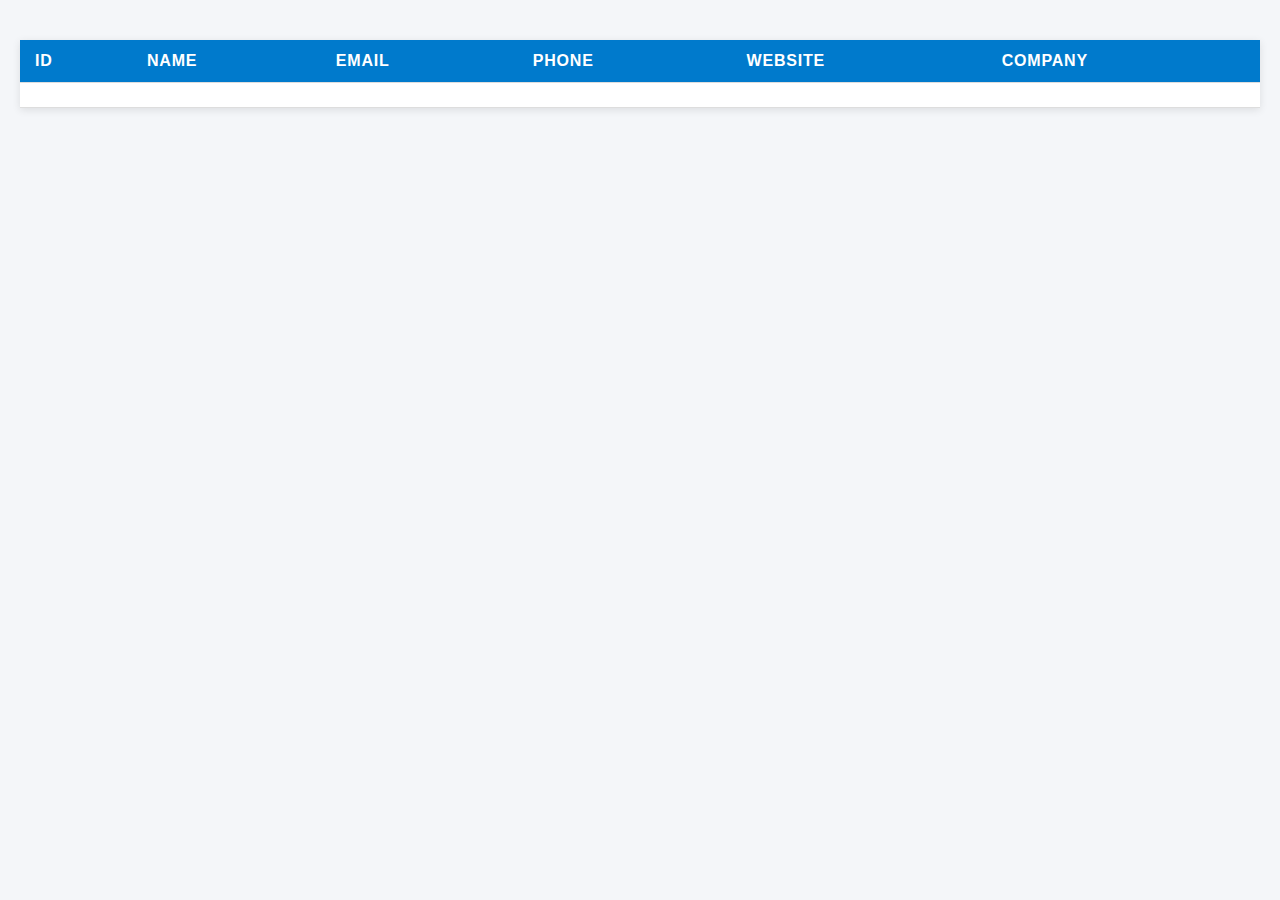
<file: api test/index.htm>
<html>
    <head>
        <link rel="stylesheet" href="style.css">
    </head>
    <body>
        <table id="userTable" >
            <thead>
                <tr>
                <th>id</th>
                <th>name</th>
                <th>email</th>
                <th>phone</th>
                <th>website</th>
                <th>company</th>
                </tr>

            </thead>
            <tbody>
                <td colspan="6"></td>
            </tbody>
        </table>
    </body>
    <script src="script.js">Loading...</script>
</html>
</file>
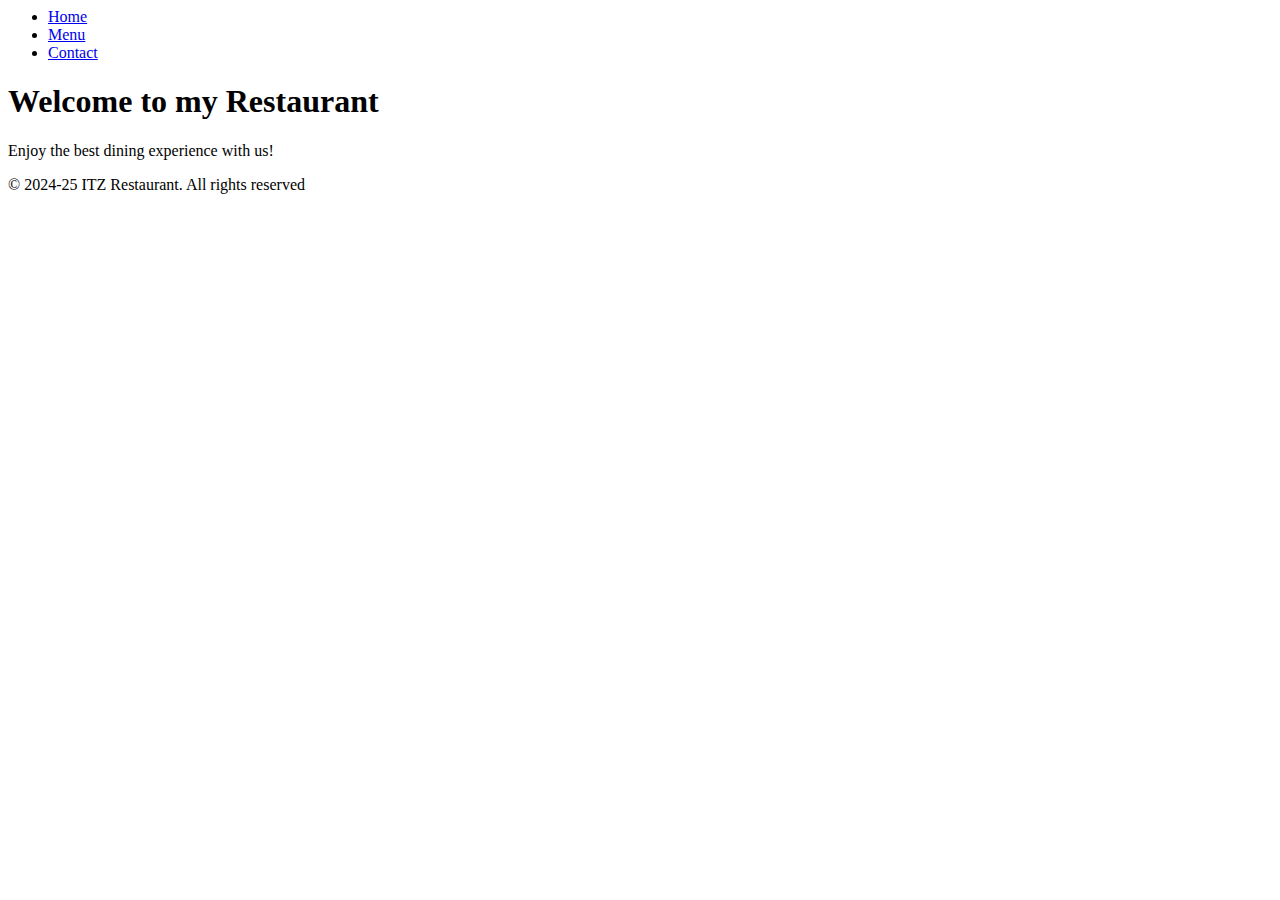
<file: chit-chaat/index.html>
<!-- Index Page -->
<html lang="en">
<head>
    <meta charset="UTF-8">
    <meta name="viewport" content="width=device-width, initial-scale=1.0">
    <title>Restaurant Website</title>
<!--     <link rel="stylesheet" href="css/styles.css"> -->
</head>
<body>

    <!-- Header/Navbar Section -->
    <nav>
        <ul>
            <li> <a href="index.html">Home</a></li>
            <li> <a href="menu.html">Menu</a></li>
            <li> <a href="contact.html">Contact</a></li>
        </ul>
    </nav>

    <!-- Body of the Home Page -->
    <header>
        <h1> Welcome to my Restaurant</h1>
        <p> Enjoy the best dining experience with us! </p>
    </header>

    <!-- Footer Section -->
    <footer>
        <p> &copy; 2024-25 ITZ Restaurant. All rights reserved </p>
    </footer>
</body>
</html>
</file>
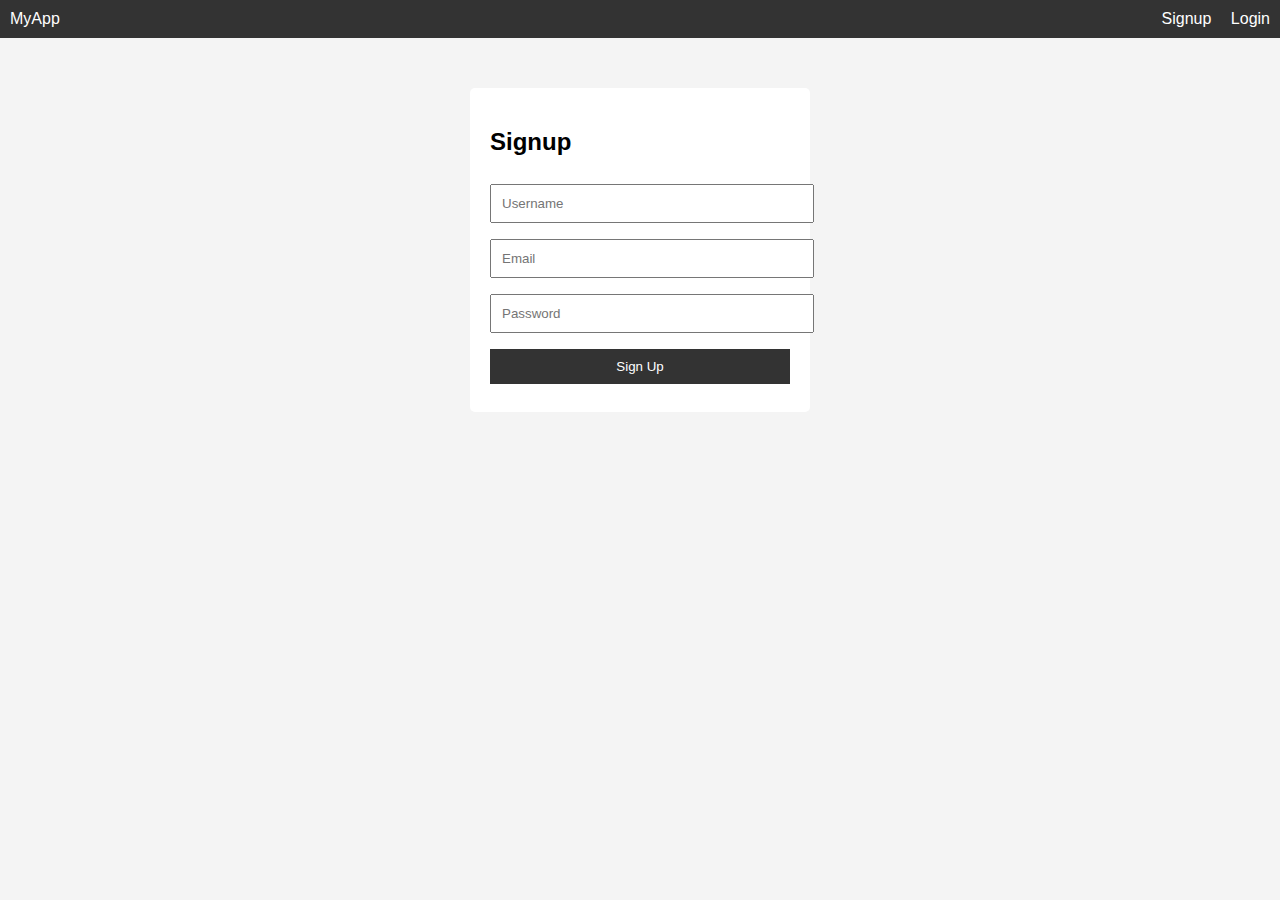
<file: school/index.html>
<!DOCTYPE html>
<html lang="en">
<head>
  <meta charset="UTF-8">
  <title>Signup</title>
  <link rel="stylesheet" href="css/style.css">
</head>
<body>
  <nav>
    <div class="nav-left">MyApp</div>
    <div class="nav-right">
      <a href="index.html">Signup</a>
      <a href="login.html">Login</a>
    </div>
  </nav>

  <div class="container">
    <h2>Signup</h2>
    <form id="signupForm">
      <input type="text" id="username" placeholder="Username" required>
      <input type="email" id="email" placeholder="Email" required>
      <input type="password" id="password" placeholder="Password" required>
      <button type="submit">Sign Up</button>
    </form>
  </div>

  <script src="js/signup.js"></script>
</body>
</html>
</file>
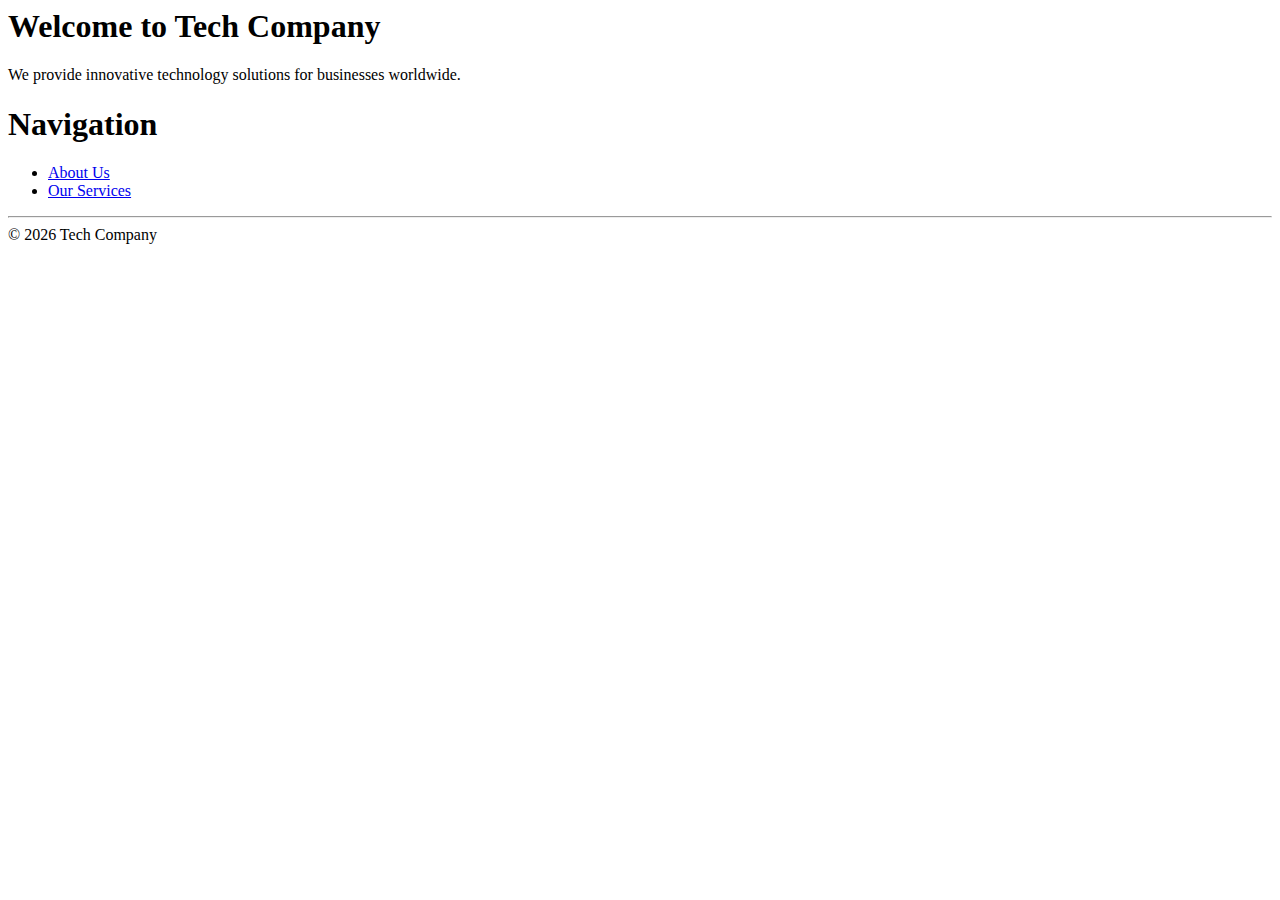
<file: tech_company/index.html>
<html></html>
    <head>
        <title>Tech Company</title>
    </head>
    <body>
        <h1>Welcome to Tech Company</h1>
        <p>We provide innovative technology solutions for businesses worldwide.</p>
        
        <p><h1>Navigation</h1></p>
        <ul>
            <li><a href="about.html">About Us</a></li>
            <li><a href="service.html">Our Services</a></li>
        </ul>
        <hr>
        © 2026 Tech Company
    </body>
</html>
</file>
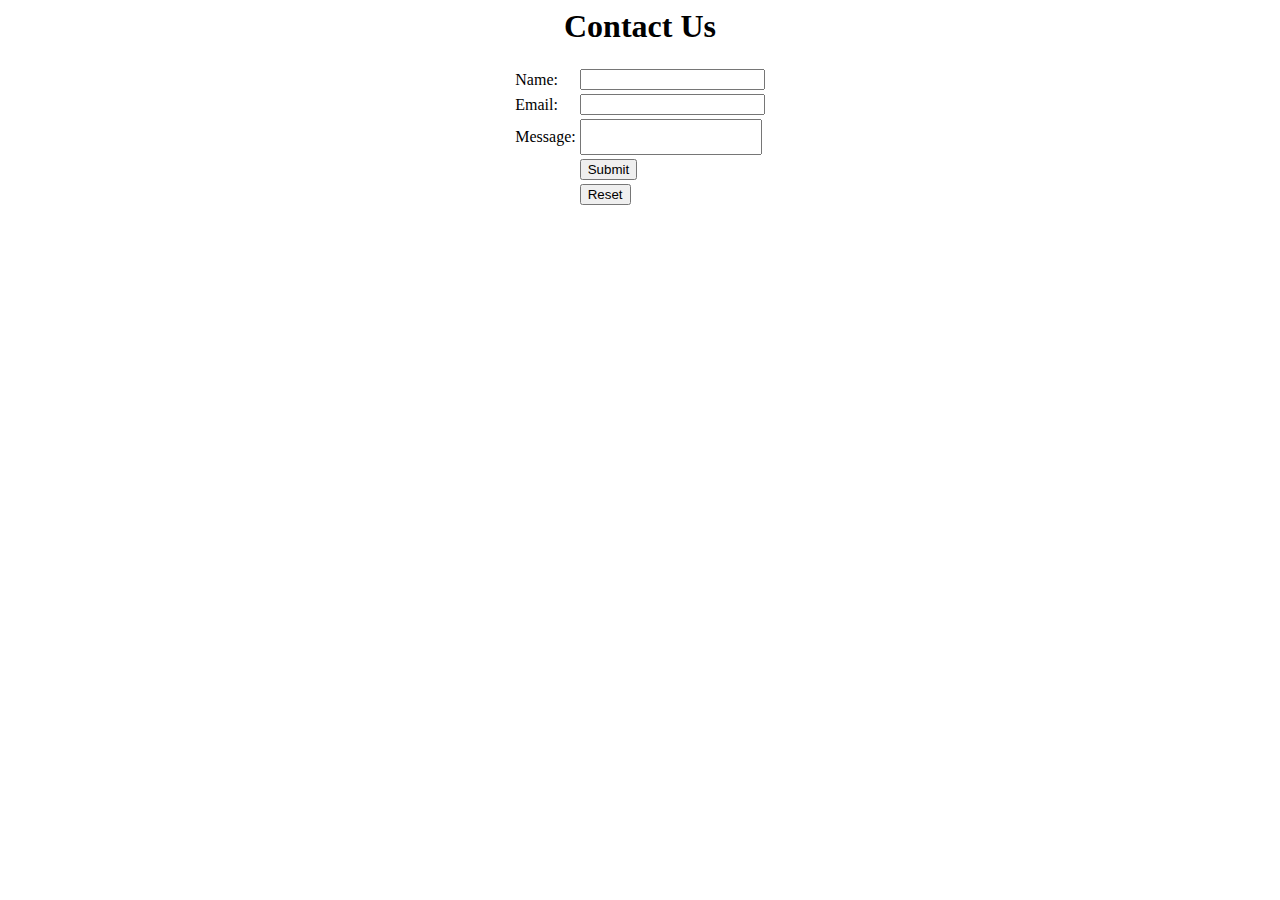
<file: form.html>
<html>
    <body align="center">
        <h1>Contact Us</h1>
        <form >
            <table align="center">
                <tr>
                    <td><label for="name">Name:</label></td>
                    <td><input type="text" id="name" name="name"></td>
                </tr>
                <tr>
                    <td><label for="email">Email:</label></td>
                    <td><input type="email" id="email" name="email"></td>
                </tr>
                <tr>
                    <td><label for="message">Message:</label></td>
                    <td><textarea id="message" name="message" style="resize: none;"></textarea></td>
                </tr>
                <tr>
                    <td></td>
                    <td ><input type="submit" value="Submit"></td>
                </tr>
                <tr>
                    <td></td>
                    <td ><input type="reset" value="Reset"></td>
            </table>
        </form>
</html>
</file>
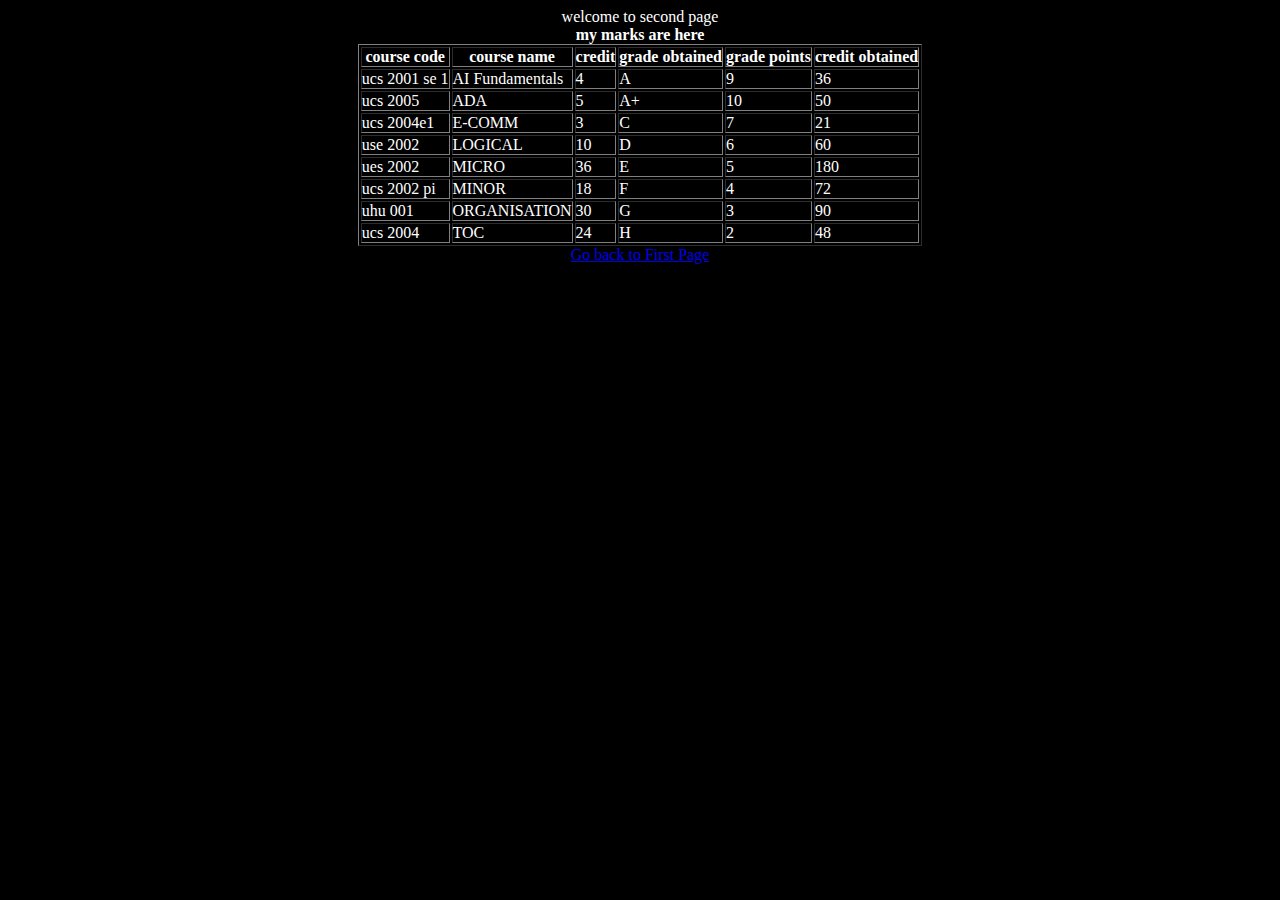
<file: second.html>
<html>
    <head>
        <title>my marks</title>
        </head>
        <body bgcolor="black" text="white" align="center">
            welcome to second page<br>
            
            <table border="1" align="center" cellspacing="2" cellpadding="0"> 
                <caption><b>my marks are here</b></caption>
                <tr>
                    <th>course code</th><th>course name</th><th>credit</th><th>grade obtained</th><th>grade points</th><th>credit obtained</th>
                </tr>
                <tr>
                    <td>ucs 2001 se 1</td>
                    <td>AI Fundamentals</td>
                    <td>4</td>
                    <td>A</td>
                    <td>9</td>
                    <td>36</td>
                </tr>
                <tr>
                    <td>ucs 2005</td>
                    <td>ADA</td>
                    <td>5</td>
                    <td>A+</td>
                    <td>10</td>
                    <td>50</td>
                </tr>
                <tr>
                    <td>ucs 2004e1</td>
                    <td>E-COMM</td>
                    <td>3</td>
                    <td>C</td>
                    <td>7</td>
                    <td>21</td>
                </tr>
                <tr>
                    <td>use 2002</td>
                    <td>LOGICAL</td>
                    <td>10</td>
                    <td>D</td>
                    <td>6</td>
                    <td>60</td>
                </tr>
                <tr>
                    <td>ues 2002</td>
                    <td>MICRO</td>
                    <td>36</td>
                    <td>E</td>
                    <td>5</td>
                    <td>180</td>
                </tr>
                <tr>
                    <td>ucs 2002 pi</td>
                    <td>MINOR</td>
                    <td>18</td>
                    <td>F</td>
                    <td>4</td>
                    <td>72</td>
                </tr>
                <tr>
                    <td>uhu 001</td>
                    <td>ORGANISATION</td>
                    <td>30</td>
                    <td>G</td>
                    <td>3</td>
                    <td>90</td>
                </tr>
                <tr>
                    <td>ucs 2004</td>
                    <td>TOC</td>
                    <td>24</td>
                    <td>H</td>
                    <td>2</td>
                    <td>48</td>
                </tr>
                
            </table>
            <a href="index.html">Go back to First Page  </a>
            </body>
            </html>
</file>
<file: api test/style.css>
body {
  font-family: Arial, sans-serif;
  background: #f4f6f9;
  margin: 0;
  padding: 20px;
}

h1 {
  text-align: center;
  color: #333;
}

table {
  width: 100%;
  border-collapse: collapse;
  margin-top: 20px;
  background: #fff;
  box-shadow: 0 2px 8px rgba(0,0,0,0.1);
}

th, td {
  padding: 12px 15px;
  text-align: left;
  border-bottom: 1px solid #ddd;
}

th {
  background: #007acc;
  color: #fff;
  text-transform: uppercase;
  letter-spacing: 0.05em;
}

tr:hover {
  background: #f1f1f1;
}

a {
  color: #007acc;
  text-decoration: none;
}

a:hover {
  text-decoration: underline;
}
</file>
<file: school/css/style.css>
body {
  font-family: Arial, sans-serif;
  margin: 0;
  background: #f4f4f4;
}

nav {
  background: #333;
  color: #fff;
  padding: 10px;
  display: flex;
  justify-content: space-between;
}

nav .nav-right a {
  color: #fff;
  margin-left: 15px;
  text-decoration: none;
}

.container {
  margin: 50px auto;
  width: 300px;
  background: #fff;
  padding: 20px;
  border-radius: 5px;
}

input, button {
  width: 100%;
  padding: 10px;
  margin: 8px 0;
}

button {
  background: #333;
  color: #fff;
  border: none;
  cursor: pointer;
}
</file>
